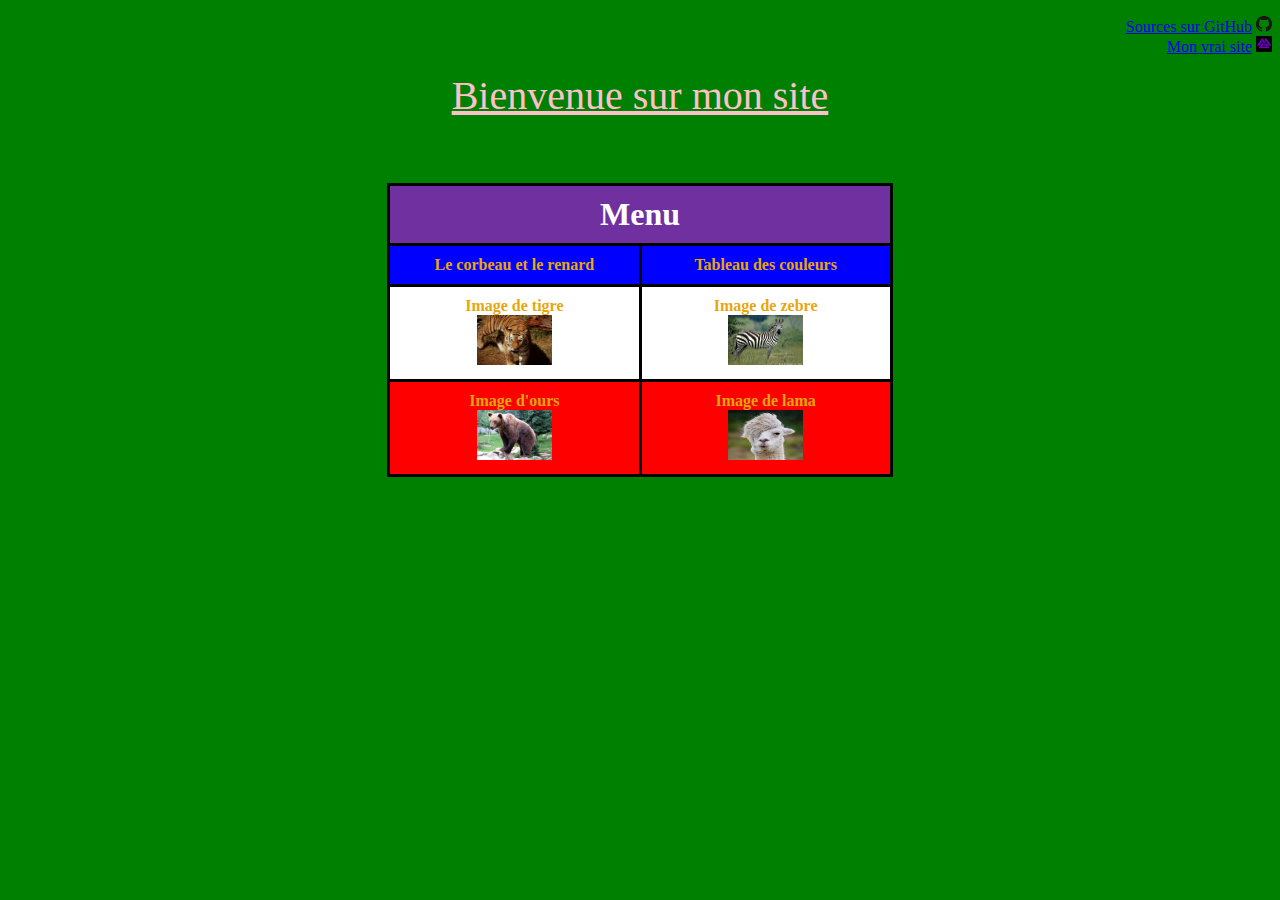
<file: index.html>
<!DOCTYPE html>
<html>
	<head>
		<title>INDEX TP HTML SIN</title>
		<meta charset="utf-8">
		<link rel="stylesheet" type="text/css" href="css/index.css">
	</head>
	<body>
		<header>
			<p class="sources">
				<a href="http://github.com/triinoxys/tp_html" target="_blank">Sources sur GitHub</a> 
				<a href="http://github.com/triinoxys/tp_html" target="_blank"><img src="img/github.png" href="http://github.com/triinoxys/tp_html" width="16" height="16"></a>
				<br>
				<a href="http://triinoxys.fr/" target="_blank">Mon vrai site</a> 
				<a href="http://triinoxys.fr/" target="_blank"><img src="img/triinoxys.png" href="http://github.com/triinoxys/tp_html" width="16" height="16"></a>
			</p>
			
			<a href="#" id="head-title">Bienvenue sur mon site</a>
		</header>
		
		<nav>
			<table class="center">
				<tr>
					<th colspan=2>Menu</th>
				</tr>
				<tr id="line-1">
					<td class="pourc50"><a href="fable.html" class="btn" title="Clique pour afficher la fable">Le corbeau et le renard</a></td>
					<td class="pourc50"><a href="tblcolor.html" class="btn" title="Clique pour afficher le tableau des couleurs">Tableau des couleurs</a></td>
				</tr>
				<tr id="line-2">
					<td class="pourc50"><a href="tigre.html" class="btn" title="Clique pour voir l'image en grand.">Image de tigre<br/><img src="img/tigre.gif" width="75" height="50"></a></td>
					<td class="pourc50"><a href="zebre.html" class="btn" title="Clique pour voir l'image en grand.">Image de zebre<br/><img src="img/zebre.jpg" width="75" height="50"></a></td>
				</tr>
				<tr id="line-3">
					<td class="pourc50"><a href="ours.html" class="btn" title="Clique pour voir l'image en grand.">Image d'ours<br/><img src="img/ours.jpg" width="75" height="50"></a></td>
					<td class="pourc50"><a href="lama.html" class="btn" title="Clique pour voir l'image en grand.">Image de lama<br/><img src="img/lama.jpg" width="75" height="50"></a></td>
				</tr>
			</table>
		</nav>
	</body>
</html>
</file>
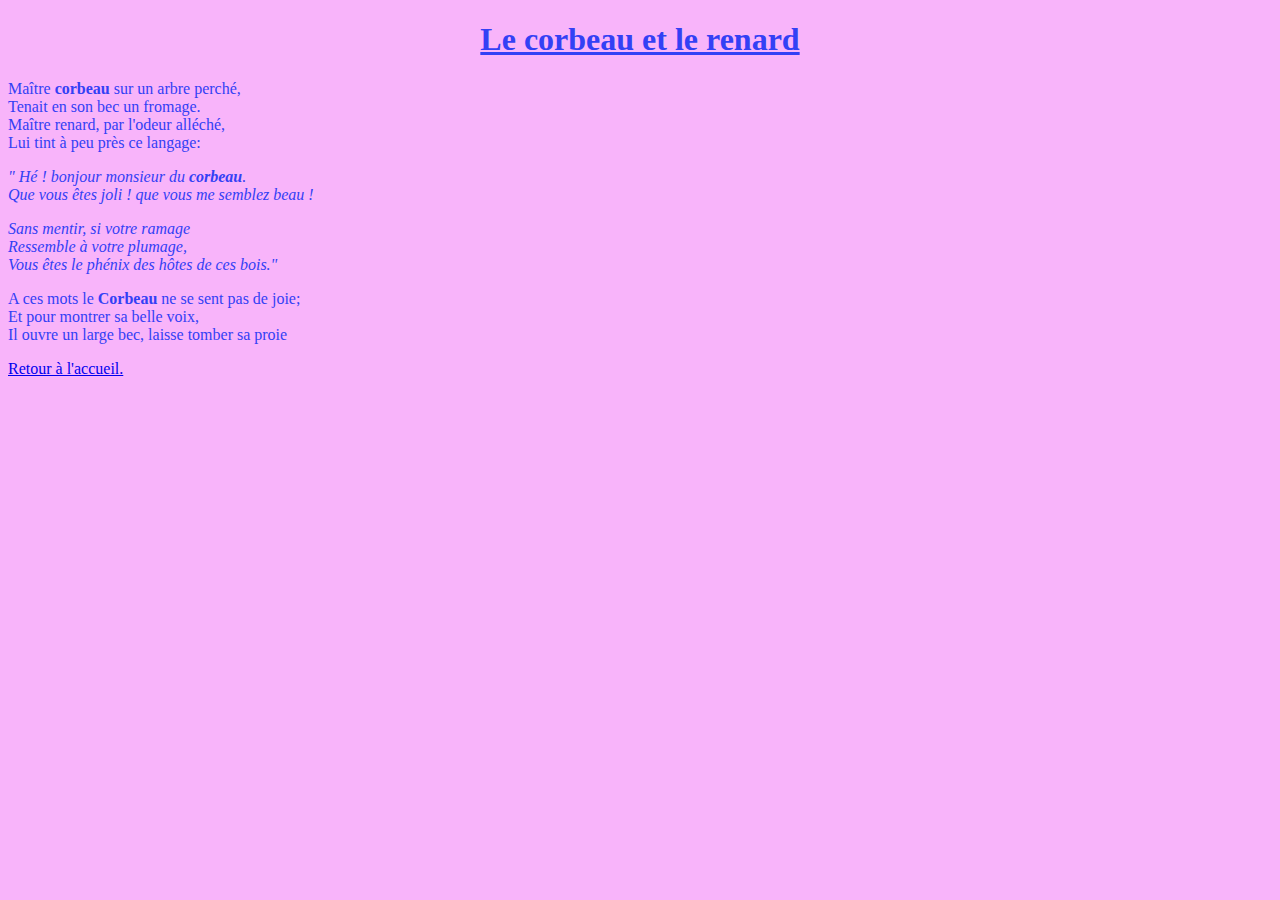
<file: fable.html>
<!DOCTYPE html>
<html>
<head>
		<title>Essai n°2</title>
		<meta http-equiv="Content-Type" content="text/html"; charset="utf-8"/>
		<link rel="stylesheet" type="text/css" href="css/fable.css">
</head>
	<body>
		<div>
			<h1 class="header">Le corbeau et le renard</h1>
			<p class="fable">	
				Maître <span class="corbeau">corbeau</span> sur un arbre perché,<br/>
				Tenait en son bec un fromage.<br/>
				Maître renard, par l'odeur alléché,<br/>
				Lui tint à peu près ce langage:<br/>
			<p class="italique">" Hé ! bonjour monsieur du <span class="corbeau">corbeau</span>.<br/>
				Que vous êtes joli ! que vous me semblez beau !</p>
			<p class="italique">Sans mentir, si votre ramage<br/>
				Ressemble à votre plumage,<br/>
				Vous êtes le phénix des hôtes de ces bois."</p>
				A ces mots le <span class="corbeau">Corbeau</span> ne se sent pas de joie;<br/>
				Et pour montrer sa belle voix,<br/>
				Il ouvre un large bec, laisse tomber sa proie<br/>
			</p>
		</div>
	<a href="../index.html" id="retour">Retour à l'accueil.</a>
	</body>
</html>
</file>
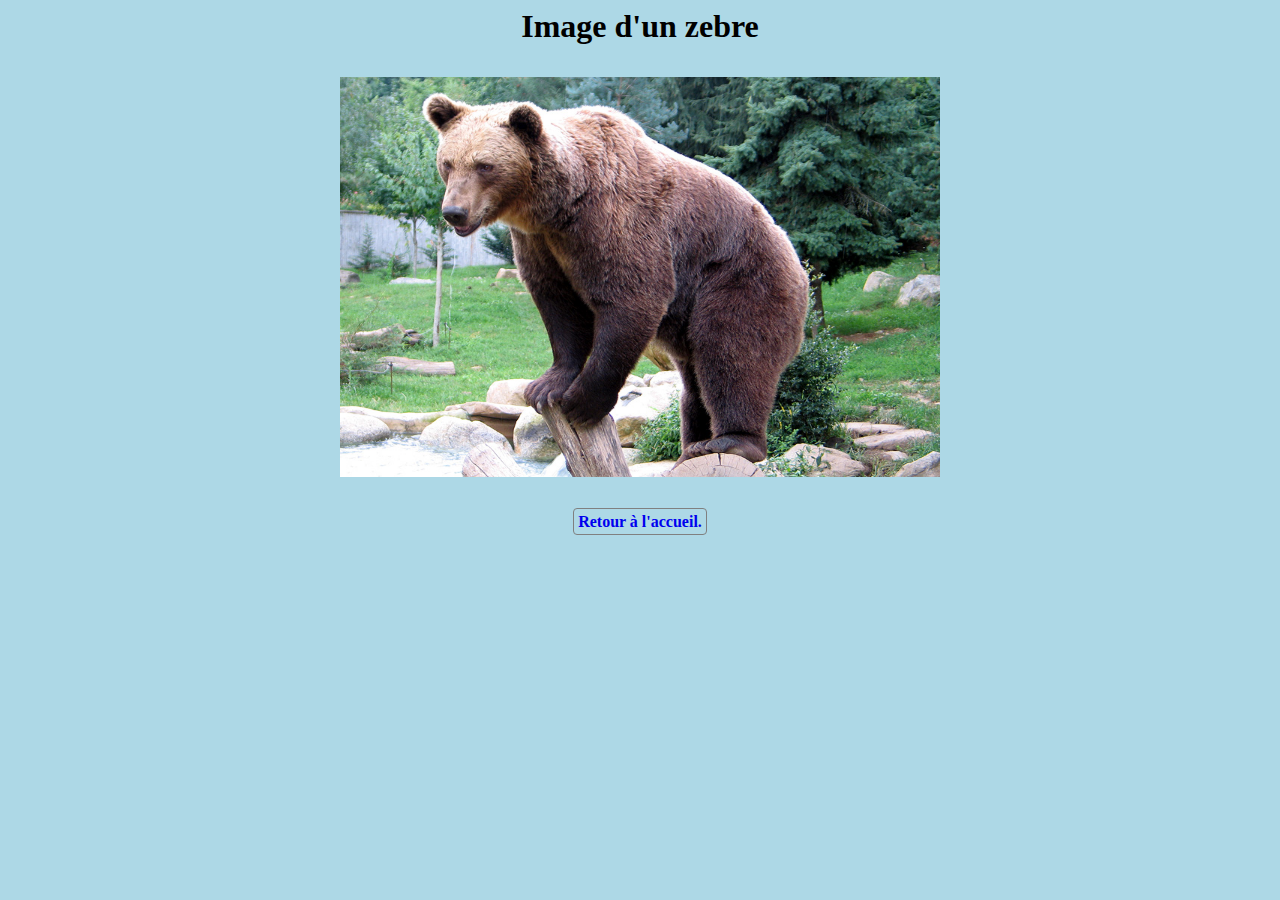
<file: ours.html>
<!DOCTYPE html>
<html>
	<head>
		<title>Ours</title>
		<meta charset="utf-8">
		<link rel="stylesheet" type="text/css" href="css/ours.css">
	</head>
	<body>
		<header>
			<span id="head-title">Image d'un zebre</span>
		</header>
			
		<img src="img/ours.jpg"><br/>

		<footer>
			<a href="index.html" id="retour">Retour à l'accueil.</a>
		</footer>
	</body>
</html>
</file>
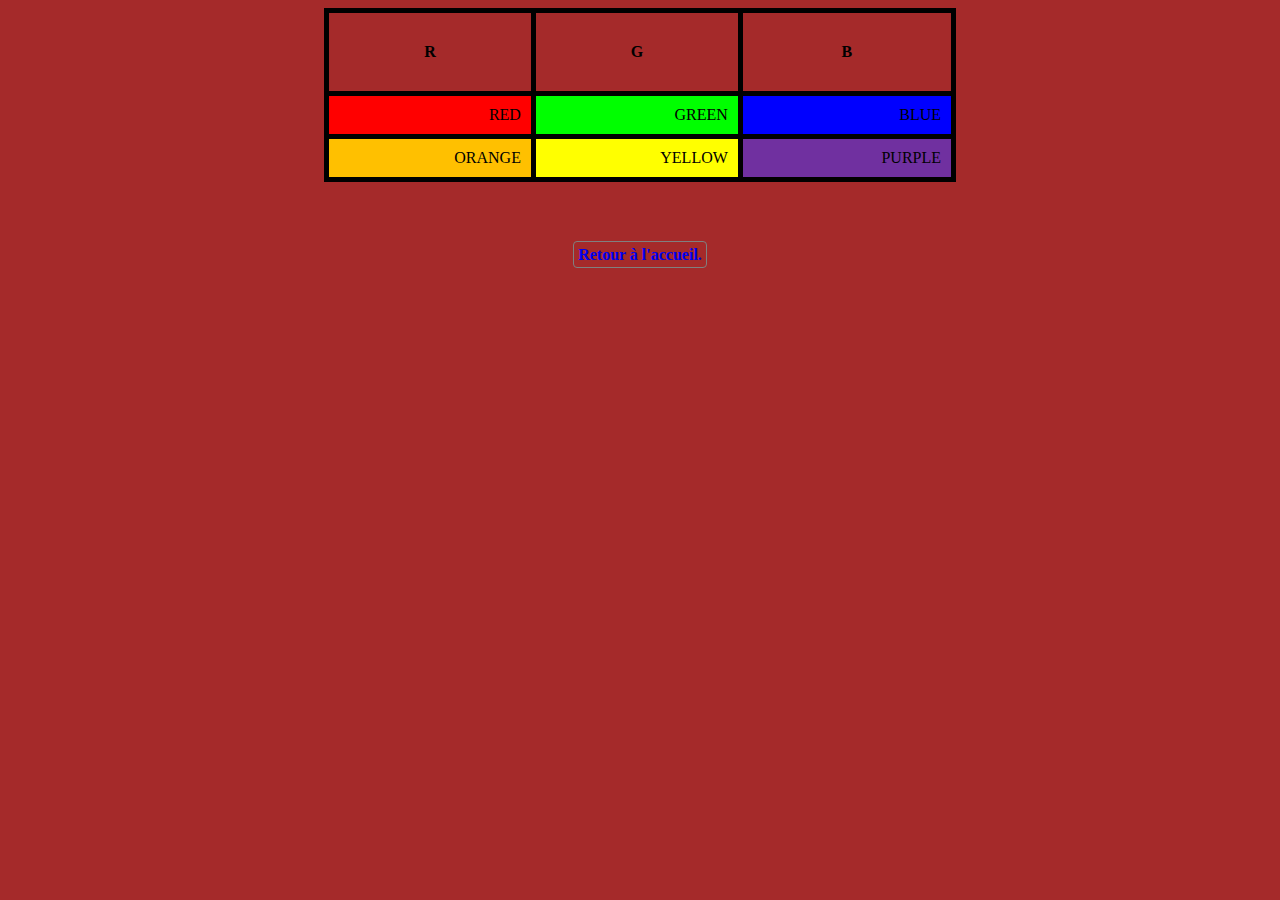
<file: tblcolor.html>
<!DOCTYPE html>
<html>
	<head>
		<title>Réalisation d'un tableau</title>
		<meta http-equiv="Content-Type" content="text/html"; charset="utf-8"/>
		<link rel="stylesheet" type="text/css" href="css/tblColor.css">
	</head>
	<body >
		<div>	
			<table class="center">
				<tr>
					<th class="pourc33">R</th>
					<th class="pourc33">G</th>
					<th class="pourc34">B</th>
				</tr>
				<tr>
					<td class="pourc33" id="RED">RED</td>
					<td class="pourc33" id="GREEN">GREEN</td>
					<td class="pourc34" id="BLUE">BLUE</td>
				</tr>
				<tr>
					<td class="pourc33" id="ORANGE">ORANGE</td>
					<td class="pourc33" id="YELLOW">YELLOW</td>
					<td class="pourc34" id="PURPLE">PURPLE</td>
				</tr>
			</table>
		</div>

	<footer>
		<a href="index.html" id="retour">Retour à l'accueil.</a>
	</footer>
	
	</body>
</html>
</file>
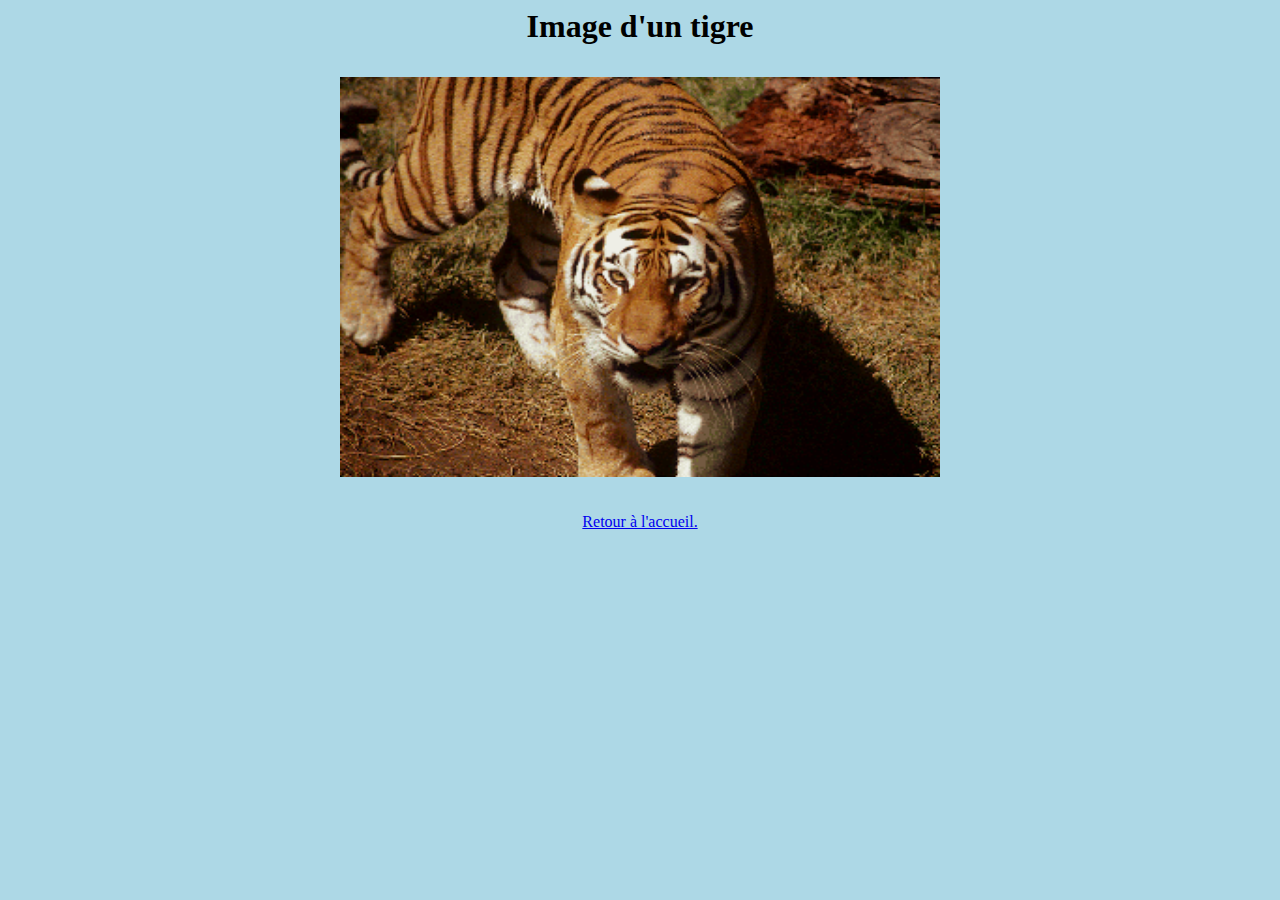
<file: tigre.html>
<!DOCTYPE html>
<html>
	<head>
		<title>Tigre</title>
		<meta charset="utf-8">
		<link rel="stylesheet" type="text/css" href="css/tigre.css">
	</head>
	<body>
		<header>
			<span id="head-title">Image d'un tigre</span>
		</header>
		
		<img src="img/tigre.gif"><br/>

		<footer>
			<a href="index.html">Retour à l'accueil.</a>
		</footer>
	</body>
</html>
</file>
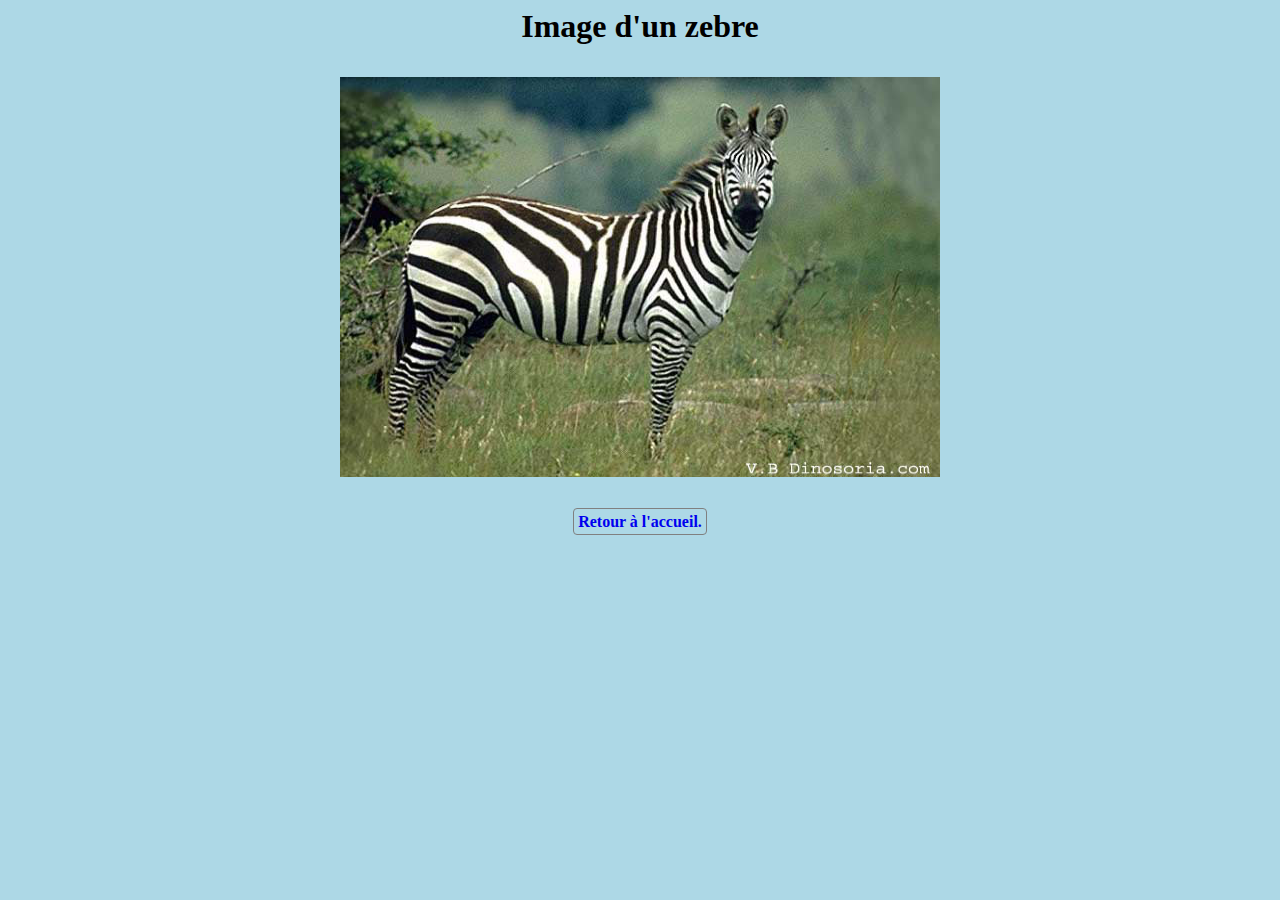
<file: zebre.html>
<!DOCTYPE html>
<html>
	<head>
		<title>Zebre</title>
		<meta charset="utf-8">
		<link rel="stylesheet" type="text/css" href="css/zebre.css">
	</head>
	<body>
		<header>
			<span id="head-title">Image d'un zebre</span>
		</header>
		<img src="img/zebre.jpg"><br/>
		<a href="index.html" id="retour">Retour à l'accueil.</a>
	</body>
</html>
</file>
<file: css/index.css>
p.sources
{
	text-align: right;
	font-size: 16px;
}

p.realsite
{
	text-align: left;
	font-size: 16px;
}

body
{
	background-color: green;
	text-align: center;
}
a#head-title, a#head-title:visited
{
	color: #FFC0CB;
	font-size: 40px;
}
nav
{
	padding-top: 4rem;
}
.btn
{
	text-decoration: none;
	color: #E7A70C;
	font-weight: bold;
}
table, td, th
{
	border: 3px solid black;
	border-collapse: collapse;
}
th
{
	padding: 10px;
	background-color: #7030A0;
	color: #FFFFFF;
	font-size: 2rem;
}
td
{
	padding: 10px;
	text-align: center;
}
table
{
	width: 40%;
}
table.center 
{
	margin-left:auto; 
	margin-right:auto;
}
#line-1
{
	background-color: #0000FF;
}
#line-2
{
	background-color: #FFFFFF;
}
#line-3
{
	background-color: #FF0000;
}
.pourc50
{
	width: 50%;
}
.pourc50:hover
{
	background-color: #00FF00;
}
</file>
<file: css/fable.css>
body
{
	background-color: #F8B4FA;
	color: #3340F5;
}
h1.header
{
	text-align: center;
	text-decoration: underline;
}
p.italique
{
	font-style: italic;
}
.corbeau
{
	font-weight: bold;
}
a:hover
{
	color: #0000FF;
	background-color: #7030A0;
}
</file>
<file: css/ours.css>
body
{
	background-color: #ADD8E6;
	text-align: center;
}
#head-title
{
	font-weight: bold;
	font-size: 2rem;
}
img
{
	width: 600px;
	height: 400px;
	margin-top: 2rem;
	margin-bottom: 2rem;
}
#retour
{
	text-decoration: none;
	font-family: Verdana;
	border: 1px grey solid;
	padding: 4px;
	border-radius: 4px;
	font-weight: bold;
}
a:hover
{
	color: #0000FF;
	background-color: #7030A0;
}
</file>
<file: css/tblColor.css>
body
{
	background-color: #A52A2A;
	text-align: center;
}
table, td, th
{
	border: 5px solid black;
	border-collapse: collapse;
}
th
{
	padding: 30px;
}
td
{
	padding: 10px;
	text-align: right;
}
table
{
	width: 50%;
	margin-bottom: 4rem;
}
table.center 
{
	margin-left:auto; 
	margin-right:auto;
}
.pourc33
{
	width: 33%;
}
.pourc34
{
	width: 34%;
}
#RED
{
	background-color: #FF0000;
}
#GREEN
{
	background-color: #00FF00;
}
#BLUE
{
	background-color: #0000FF;
}
#PURPLE
{
	background-color: #7030A0;
}
#YELLOW
{
	background-color: #FFFF00;
}
#ORANGE
{
	background-color: #FFC000;
}
#retour
{
	text-decoration: none;
	font-family: Verdana;
	border: 1px grey solid;
	padding: 4px;
	border-radius: 4px;
	font-weight: bold;
}
a:hover
{
	color: #0000FF;
	background-color: #7030A0;
}
</file>
<file: css/tigre.css>
body
{
	background-color: #ADD8E6;
	text-align: center;
}
#head-title
{
	font-weight: bold;
	font-size: 2rem;
}
img
{
	width: 600px;
	height: 400px;
	margin-top: 2rem;
	margin-bottom: 2rem;
}
#retour
{
	text-decoration: none;
	font-family: Verdana;
	border: 1px grey solid;
	padding: 4px;
	border-radius: 4px;
	font-weight: bold;
}
a:hover
{
	color: #0000FF;
	background-color: #7030A0;
}
</file>
<file: css/zebre.css>
body
{
	background-color: #ADD8E6;
	text-align: center;
}
#head-title
{
	font-weight: bold;
	font-size: 2rem;
}
img
{
	width: 600px;
	height: 400px;
	margin-top: 2rem;
	margin-bottom: 2rem;
}
#retour
{
	text-decoration: none;
	font-family: Verdana;
	border: 1px grey solid;
	padding: 4px;
	border-radius: 4px;
	font-weight: bold;
}
a:hover
{
	color: #0000FF;
	background-color: #7030A0;
}
</file>
